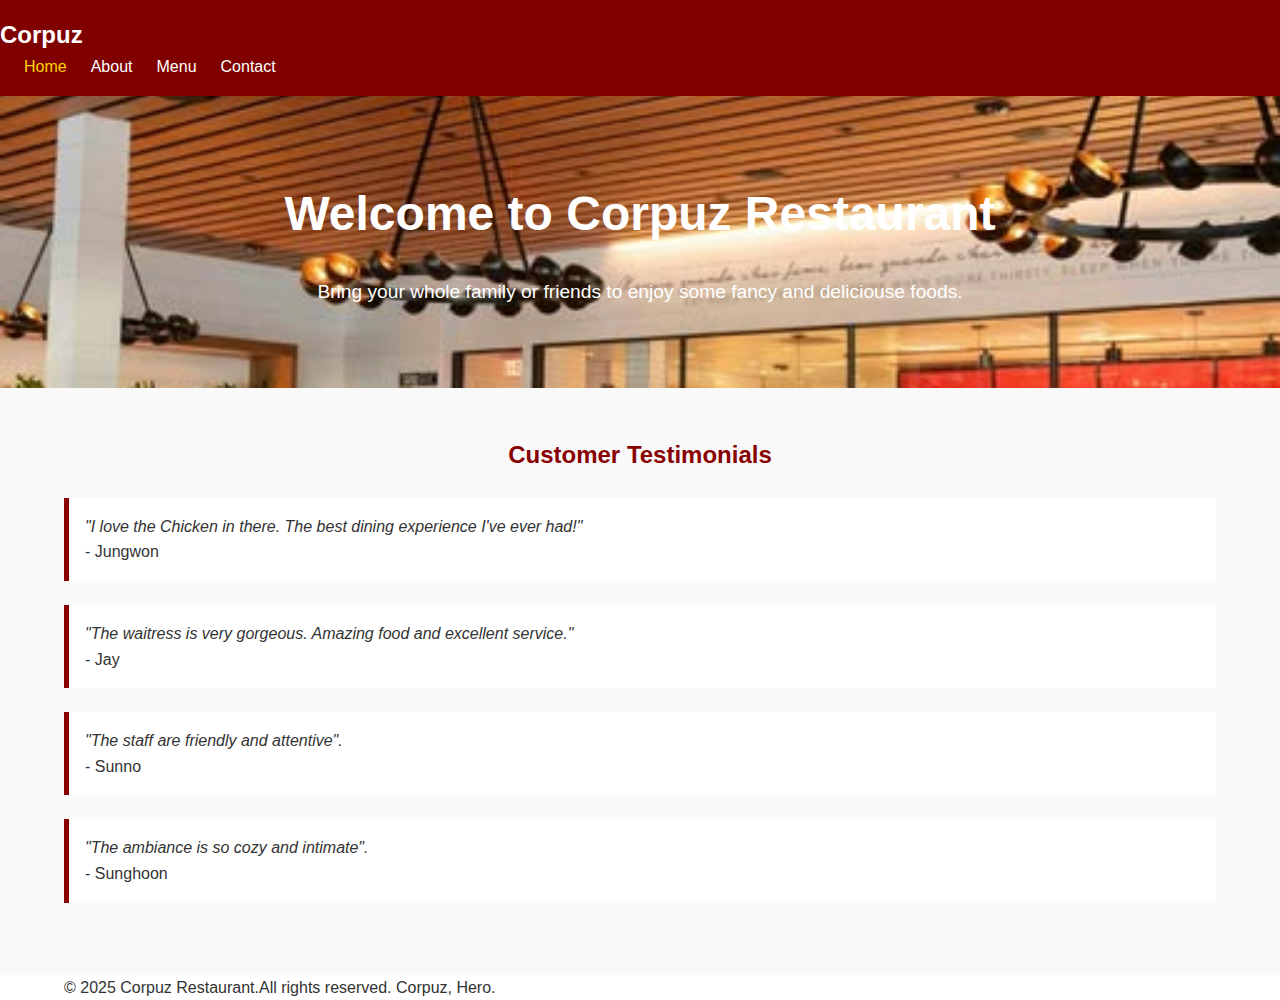
<file: index.html>
<!DOCTYPE html>
<html>

<head>
  <meta charset="UTF-8">
  <meta name="viewport" content="width=device-width, initial-scale=1">
  <title> Corpuz Restaurant</title>
  <link rel="stylesheet" href="styles.css">
</head>

<body>
  <header>
    <nav class="navbar">
      <div class="logo">
        <a href="index.html"> Corpuz</a>
      </div>
      <ul class="nav-links">
        <li><a href="index.html" class="active">Home</a></li>
        <li><a href="about.html">About</a></li>
        <li><a href="menu.html">Menu</a></li>
        <li><a href="contact.html">Contact</a></li>
      </ul>
    </nav>
  </header>
  <main>
    <section class="hero">
      <div class="container">
        <h1> Welcome to Corpuz Restaurant</h1>
        <p>Bring your whole family or friends to enjoy some fancy and deliciouse foods.</p>
      </div>
    </section>
    <section class="testimonials">
      <div class="container">
        <h2>Customer Testimonials</h2>
        <div class="testimonial">
          <p>"I love the Chicken in there. The best dining experience I've ever had!"</p>
          <span> - Jungwon
          </span>
        </div>
        <div class="testimonial">
          <p>"The waitress is very gorgeous. Amazing food and excellent service."</p>
          <span> - Jay
          </span>
        </div>
        <div class="testimonial">
          <p>"The staff are friendly and attentive".</p>
          <span> - Sunno 
          </span>
        </div>
        <div class="testimonial">
          <p>"The ambiance is so cozy and intimate".</p>
          <span> - Sunghoon
          </span>
        </div>
      </div>
    </section>
  </main>
  <footer>
    <div class="container">
      <p>&copy; 2025 Corpuz Restaurant.All rights reserved. Corpuz, Hero.</p>
    </div>
  </footer>

</body>

</html>
</file>
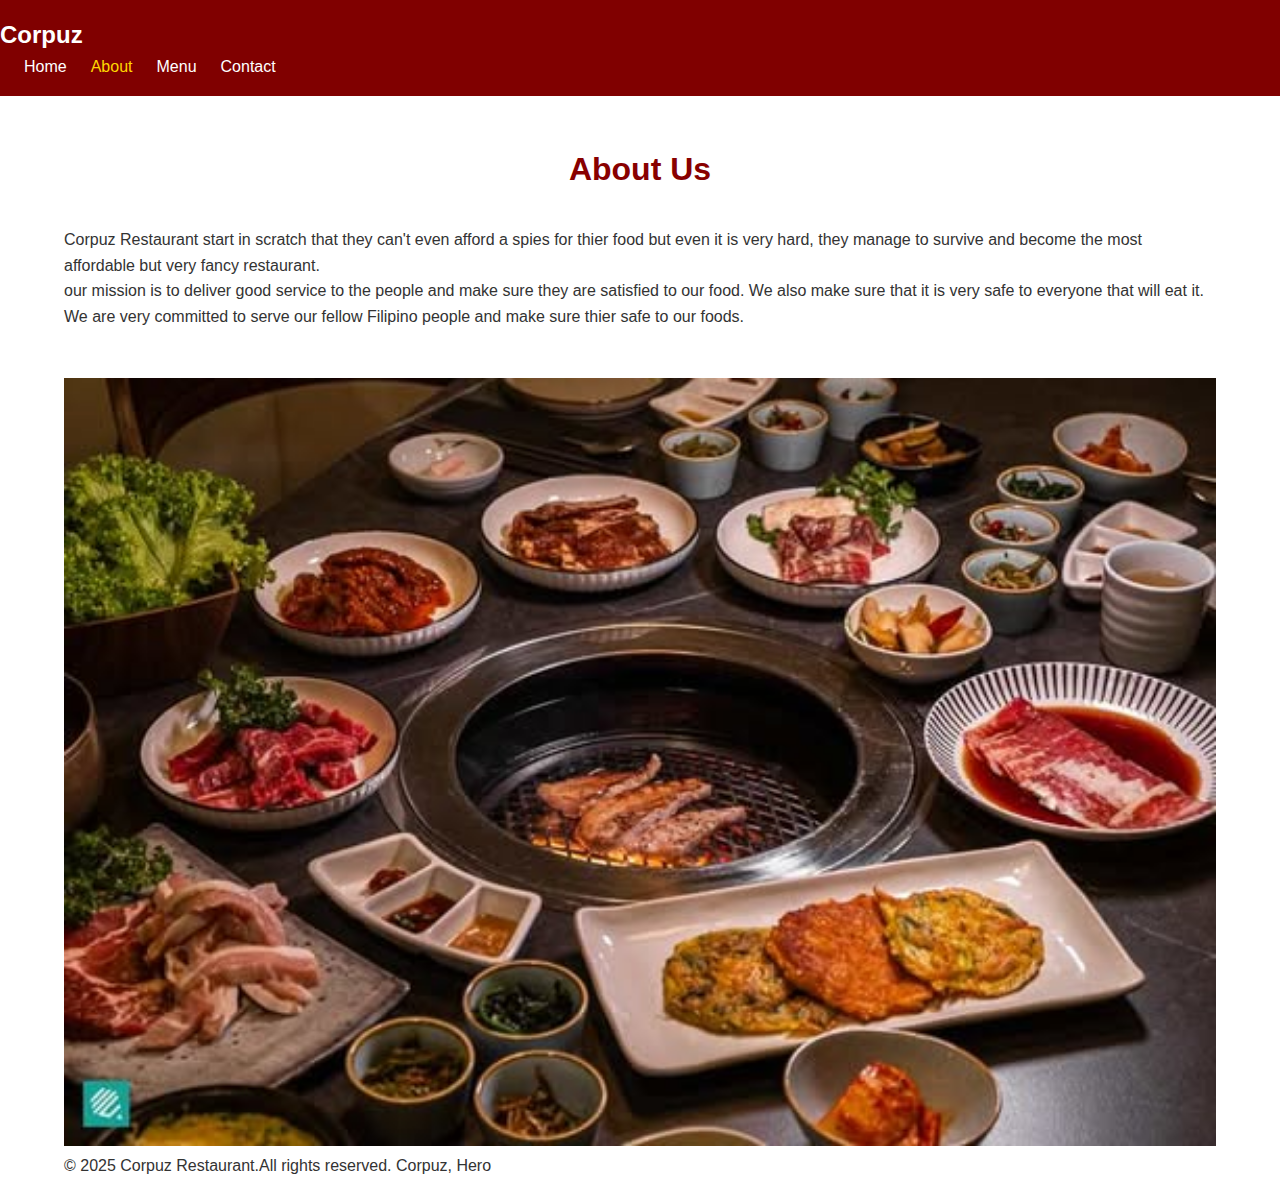
<file: about.html>
<!DOCTYPE html>
<html>

<head>
  <meta charset="UTF-8">
  <meta name="viewport" content="width=device-width, initial-scale=1">
  <title>Corpuz Restaurant</title>
  <link rel="stylesheet" href="styles.css">
</head>

<body>
  <header>
    <nav class="navbar">
      <div class="logo">
        <a href="index.html">Corpuz</a>
      </div>
      <ul class="nav-links">
        <li><a href="index.html">Home</a></li>
        <li><a href="about.html" class="active">About</a></li>
        <li><a href="menu.html">Menu</a></li>
        <li><a href="contact.html">Contact</a></li>
      </ul>
    </nav>
  </header>
  <main>
    <section class="about">
      <div class="container">
        <h1>About Us</h1>
        <p>Corpuz Restaurant start in scratch that they can't even afford a spies for thier food but even it is very hard, they manage to survive and become the most affordable but very fancy restaurant. </p>
        <p>our mission is to deliver good service to the people and make sure they are satisfied to our food. We also make sure that it is very safe to everyone that will eat it.</p>
        <p>We are very committed to serve our fellow Filipino people and make sure thier safe to our foods.</p>
      </div>
    </section>
    <section class="banner">
      <div class="container">
        <img src="c.jpg" alt="Corpuz Banner" style="width: 100%; height: auto;">
      </div>
    </section>
  </main>
  <footer>
    <div class="container">
      <p>&copy; 2025 Corpuz Restaurant.All rights reserved. Corpuz, Hero</p>
    </div>
  </footer>

</body>

</html>
</file>
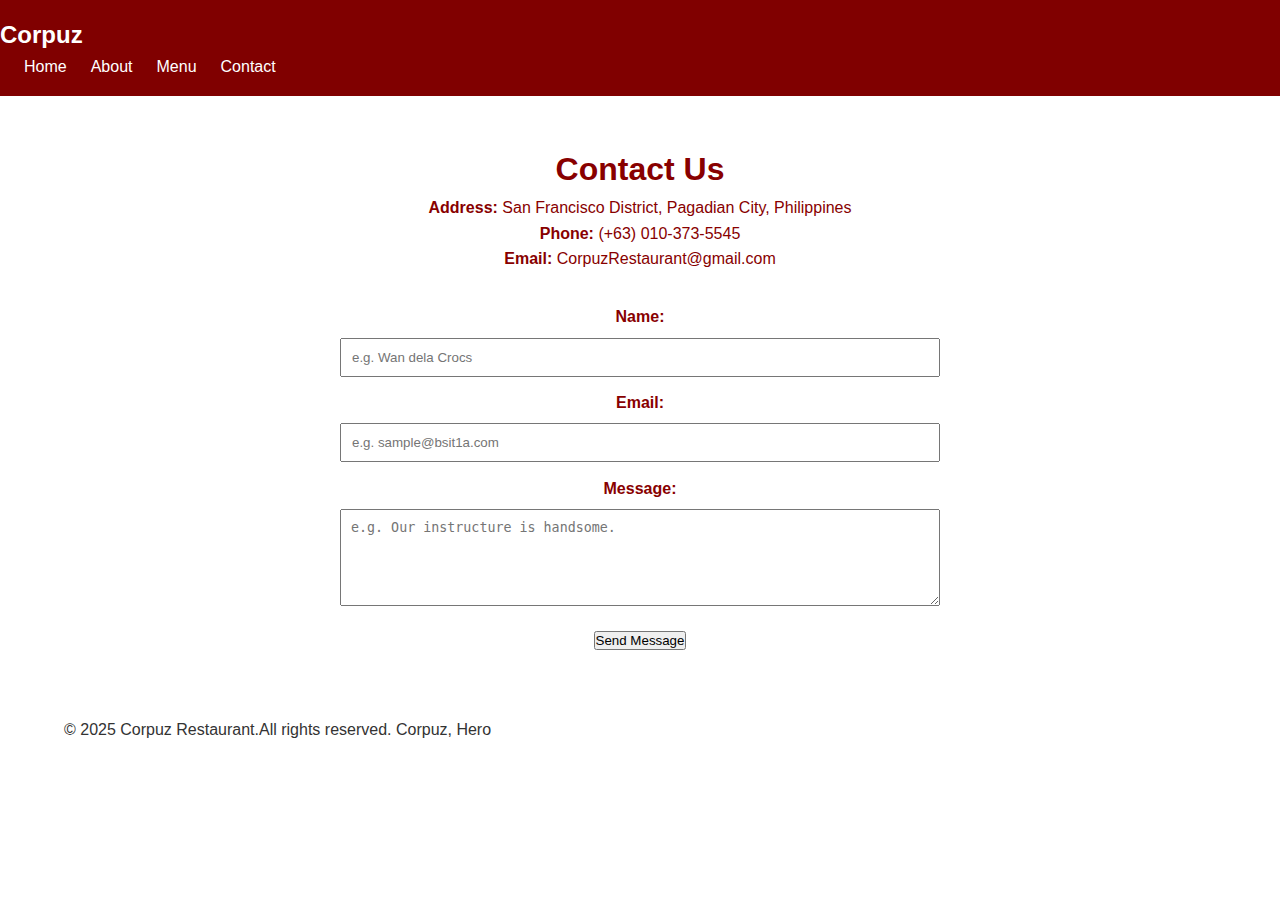
<file: contact.html>
<!DOCTYPE html>
<html>

<head>
  <meta charset="UTF-8">
  <meta name="viewport" content="width=device-width, initial-scale=1">
  <title> Corpuz Restaurant</title>
  <link rel="stylesheet" href="styles.css">
</head>

<body>
  <header>
    <nav class="navbar">
      <div class="logo">
        <a href="index.html">Corpuz</a>
      </div>
      <ul class="nav-links">
        <li><a href="index.html">Home</a></li>
        <li><a href="about.html">About</a></li>
        <li><a href="menu.html">Menu</a></li>
        <li><a href="contact.html" class="Active">Contact</a></li>
      </ul>
    </nav>
  </header>
  <main>
    <section class="contact">
      <div class="container">
        <h1>Contact Us</h1>
        <div class="contact-details">
          <p><strong>Address:</strong> San Francisco District, Pagadian City, Philippines</p>
          <p><strong>Phone: </strong> (+63) 010-373-5545</p>
          <p><strong>Email: </strong>CorpuzRestaurant@gmail.com</p>
        </div>
        <form action="" method="post" class="contact-form">
          <label for="name">Name: </label>
          <input type="text" id="name" name="name" placeholder="e.g. Wan dela Crocs">
          <br>
          <label for="email">Email: </label>
          <input type="email" id="email"
         name="email" placeholder="e.g. sample@bsit1a.com">
         <br>
         <label for="message">Message: </label>
         <textarea id="message" name="message" rows="5" placeholder="e.g. Our instructure is handsome."></textarea>
         <br>
         <button type="submit">Send Message</button>
         </form>
      </div>
    </section>
      <footer>
    <div class="container">
      <p>&copy; 2025 Corpuz Restaurant.All rights reserved. Corpuz, Hero </p>
    </div>
  </footer>

</body>

</html>
</file>
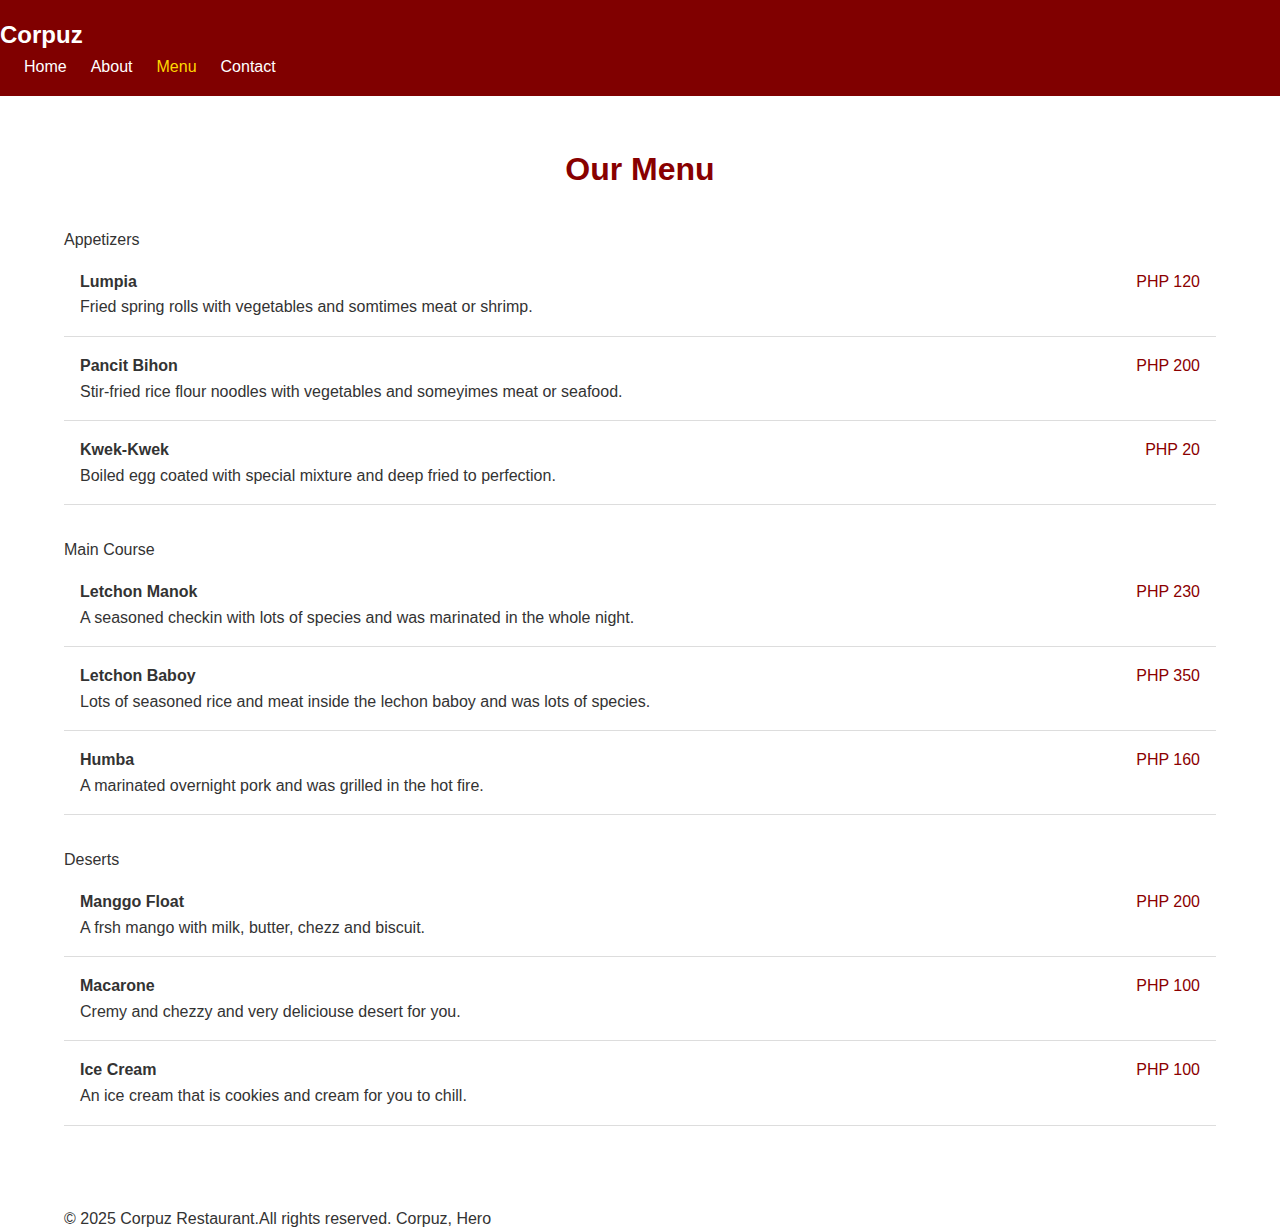
<file: menu.html>
<!DOCTYPE html>
<html>

<head>
  <meta charset="UTF-8">
  <meta name="viewport" content="width=device-width,initial-scale=1">
  <title> Corpuz Restaurant</title>
  <link rel="stylesheet" href="styles.css">
</head>

<body>
  <header>
    <nav class="navbar">
      <div class="logo">
        <a href="index.html">Corpuz</a>
      </div>
      <ul class="nav-links">
        <li><a href="index.html">Home</a></li>
        <li><a href="about.html">About</a></li>
        <li><a href="menu.html" class="active">Menu</a></li>
        <li><a href="contact.html">Contact</a></li>
      </ul>
    </nav>
  </header>
  <main>
    <section class="menu">
      <div class="container">
        <h1>Our Menu</h1>
        <div class="menu-section"
        <h2>Appetizers</h2>
        <ul>
          <li>
            <span class="dish">Lumpia</span>
            <span class="price">PHP 120</span>
            <p>Fried spring rolls with vegetables and somtimes meat or shrimp.</p>
          </li>
          <li>
            <span class="dish">Pancit Bihon</span>
            <span class="price">PHP 200</span>
            <p> Stir-fried rice flour noodles with vegetables and someyimes meat or seafood.</p>
          </li>
          <li>
            <span class="dish">Kwek-Kwek</span>
            <span class="price">PHP 20</span>
            <p>Boiled egg coated with special mixture and deep fried to perfection.</p>
          </li>
        </ul>
      </div>
        <div class="menu-section"
        <h2>Main Course</h2>
        <ul>
          <li>
            <span class="dish">Letchon Manok</span>
            <span class="price">PHP 230</span>
            <p>A seasoned checkin with lots of species and was marinated in the whole night.</p>
          </li>
          <li>
            <span class="dish">Letchon Baboy</span>
            <span class="price">PHP 350</span>
            <p>Lots of seasoned rice and meat inside the lechon baboy and was lots of species.</p>
          </li>
          <li>
            <span class="dish">Humba</span>
            <span class="price">PHP 160</span>
            <p>A marinated overnight pork and was grilled in the hot fire.  </p>
          </li>
        </ul>
      </div>
              <div class="menu-section"
        <h2>Deserts</h2>
        <ul>
          <li>
            <span class="dish">Manggo Float</span>
            <span class="price">PHP 200</span>
            <p>A frsh mango with milk, butter, chezz and biscuit.</p>
          </li>
          <li>
            <span class="dish">Macarone</span>
            <span class="price">PHP 100</span>
            <p>Cremy and chezzy and very deliciouse desert for you.</p>
          </li>
          <li>
            <span class="dish">Ice Cream</span>
            <span class="price">PHP 100</span>
            <p>An ice cream that is cookies and cream for you to chill. </p>
          </li>
        </ul>
      </div>
    </section>
      </main>
  <footer>
    <div class="container">
      <p>&copy; 2025 Corpuz Restaurant.All rights reserved. Corpuz, Hero</p>
    </div>
  </footer>

</body>

</html>
</file>
<file: styles.css>
*{
    margin: 0;
    padding: 0;
    box-sizing: border-box;
  }
  
  body{
    font-family: Arial, Helvetica, sans-serif;
    line-height: 1.6;
    color: #333;
  }
  
  .container{
    width: 90%;
    max-width: 1200px;
    margin: 0 auto;
  }
  
  .navbar{
    background-color: #800000;
    padding: 1em 0;
  }
  
  .navbar .container{
    display: flex;
    align-items: center;
    justify-content: space-between;
  }
  
  .navbar .logo a{
    color: #fff;
    text-decoration: none;
    font-size: 1.5em;
    font-weight: bold;
  }
  
  .navbar .nav-links{
    list-style: none;
    display: flex;
  }
  
  .navbar .nav-links li{
    margin-left: 1.5em;
  }
  
  .navbar .nav-links a{
    color: #fff;
    text-decoration: none;
    font-size: 1em;
    transition: color 0.3s ease;
  }
  
  .navbar .nav-links a:hover,
  .navbar .nav-links .active{
    color: #FFD700;
  }
  
  .hero{
    background: url("h.jpg") no-repeat center center/cover fixed;
    padding: 5em 0;
    color: #fff;
    text-align: center;
  }
  
  .hero h1{
    font-size: 3em;
    margin-bottom: 0.5em;
  }
  
  .hero p{
    font-size: 1.2em;
  }
  
  .about,
  .menu,
  .contact,
  .testimonials{
    padding: 3em 0;
  }
  
  .about h1,
  .menu h1,
  .contact,
  .testimonials h2{
    text-align: center;
    margin-bottom: 1em;
    color: #880000;
  }
  
  .testimonials{
    background-color: #f9f9f9;
  }
  
  .testimonials .testimonial{
    margin-bottom: 1.5em;
    padding: 1em;
    border-left: 5px solid #880000;
    background-color: #fff;
  }
  
  .testimonials .testimonial p{
    font-style: italic;
  }
  
  .testimonials .testimonials span{
    display: block;
    margin-top: 0.5em;
    font-weight: bold;
    text-align: right;
    color: #880000;
  }
  
  .menu-section{
    margin-bottom: 2em;
  }
  
  .menu-section h2{
    border-bottom: 2px solid #8B0000;
    padding-bottom: 0.5em;
    margin-bottom: 1em;
    color: #8B0000;
  }
  
  .menu-section ul{
    list-style: none;
  }
  
  .menu-section li{
    padding: 1em;
    border-bottom: 1px solid #ddd;
  }
  
  .menu-section li:last :last-child{
    border-bottom: none;
  }
  
  .menu-section .dish{
    font-weight: bold;
  }
  
  .menu-section .price{
    float: right;
    color: #8B0000;
  }
  
  .contact-details{
    margin-bottom: 2em;
    text-align: center;
  }
  
  .contact-form{
    max-width: 600px;
    margin: 0 auto;
  }
  
  .contact-form label{
    display: block;
    margin-bottom: 0.5em;
    font-weight: bold;
  }
  
  .contact-form input,
  .contact-form textarea{
    width: 100%;
    padding: 0.75em;
    margin-bottom: 1em;
  }
</file>
